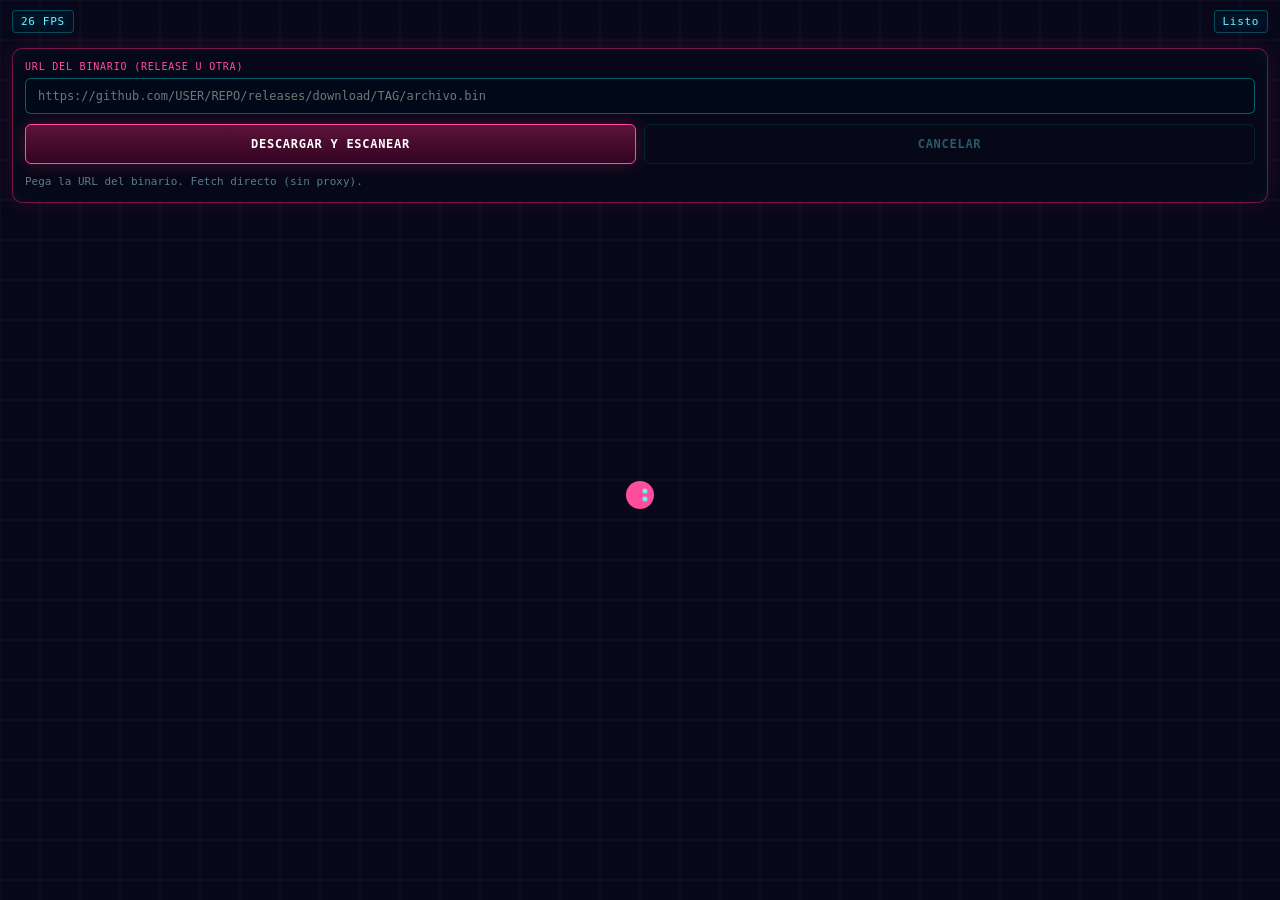
<file: index.html>
<!DOCTYPE html>
<html lang="es">
<head>
  <meta charset="UTF-8">
  <meta name="viewport" content="width=device-width, initial-scale=1, maximum-scale=1, user-scalable=no, viewport-fit=cover">
  <meta name="apple-mobile-web-app-capable" content="yes">
  <meta name="mobile-web-app-capable" content="yes">
  <meta name="apple-mobile-web-app-status-bar-style" content="black-translucent">
  <meta name="theme-color" content="#050510">
  <title>Binary Loader · Canvas</title>
  <link rel="stylesheet" href="style.css">
</head>
<body>
  <div id="app">
    <canvas id="game"></canvas>

    <div id="hud">
      <span id="fps">—</span>
      <span id="status">Listo</span>
    </div>

    <div id="panel">
      <label class="field">
        <span>URL del binario (Release u otra)</span>
        <input id="bin-url" type="url" autocomplete="off" spellcheck="false"
          placeholder="https://github.com/USER/REPO/releases/download/TAG/archivo.bin">
      </label>
      <div class="row">
        <button type="button" id="btn-load" class="neon">Descargar y escanear</button>
        <button type="button" id="btn-cancel" class="ghost" disabled>Cancelar</button>
      </div>
      <div id="log" aria-live="polite"></div>
    </div>

    <div id="touch-ui" aria-hidden="true">
      <div id="joy-zone">
        <div id="joy-base"><div id="joy-knob"></div></div>
      </div>
      <div id="btn-zone">
        <button type="button" class="btn btn-secondary" id="btn-b">B</button>
        <button type="button" class="btn btn-primary" id="btn-a">A</button>
      </div>
    </div>
  </div>
  <script src="script.js"></script>
</body>
</html>
</file>
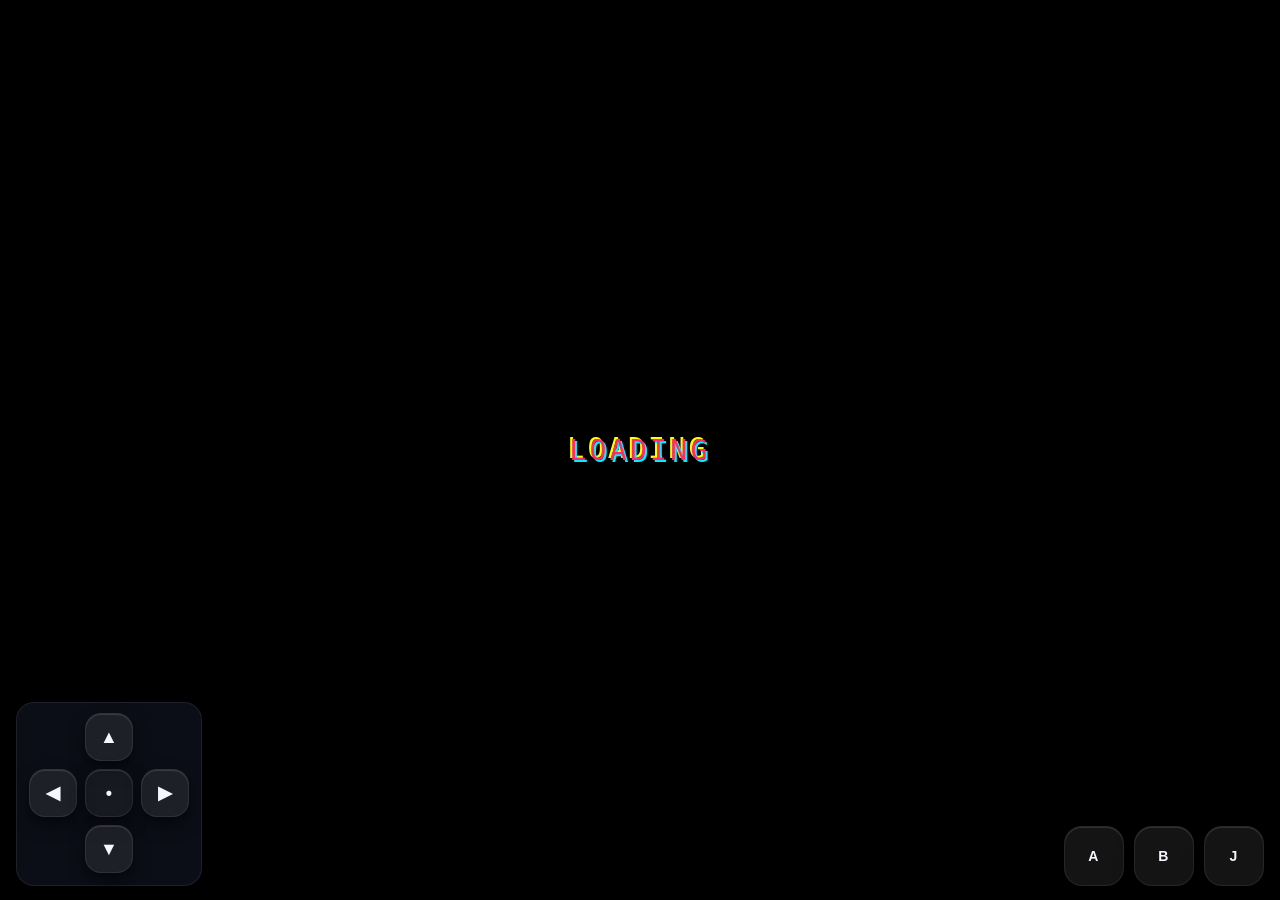
<file: hotline-miami/index.html>
<!DOCTYPE html>
<html lang="en">
<head>
  <meta charset="utf-8" />
  <meta http-equiv="X-UA-Compatible" content="IE=edge" />
  <meta name="viewport" content="width=device-width, initial-scale=1.0, maximum-scale=1.0, user-scalable=0" />
  <meta name="apple-mobile-web-app-capable" content="yes" />
  <meta name="apple-mobile-web-app-status-bar-style" content="black-translucent" />
  <title>HOTLINE MIAMI</title>
  <style>
    :root {
      --bg: #05070d;
      --panel: rgba(14, 17, 27, 0.85);
      --accent: #ff2a6d;
      --accent-2: #00f0ff;
      --text: #f4f7fb;
      --button: rgba(255,255,255,0.08);
      --button-pressed: rgba(255,255,255,0.2);
      --shadow: rgba(0,0,0,0.5);
    }

    * { box-sizing: border-box; }
    html, body {
      margin: 0;
      width: 100%;
      height: 100%;
      overflow: hidden;
      background: var(--bg);
      color: var(--text);
      font-family: monospace;
      touch-action: none;
      user-select: none;
      overscroll-behavior: none;
      -webkit-user-select: none;
      -webkit-touch-callout: none;
    }

    body {
      position: relative;
      display: flex;
      align-items: center;
      justify-content: center;
    }

    #game-shell {
      position: relative;
      width: 100vw;
      height: 100vh;
      display: flex;
      align-items: center;
      justify-content: center;
      overflow: hidden;
      background:
        radial-gradient(circle at center, rgba(255, 42, 109, 0.12), transparent 25%),
        linear-gradient(180deg, rgba(0,0,0,0.0), rgba(0,0,0,0.4)),
        #05070d;
    }

    canvas {
      display: block;
      border: none;
      max-width: 100%;
      max-height: 100%;
      width: 100vw;
      height: 100vh;
      object-fit: contain;
      image-rendering: pixelated;
      background: #000;
      z-index: 1;
    }

    #loading-text {
      position: absolute;
      left: 50%;
      top: 50%;
      transform: translate(-50%, -50%);
      font-size: clamp(16px, 2.4vw, 28px);
      letter-spacing: 0.12em;
      text-transform: uppercase;
      color: var(--accent);
      text-shadow: 2px 2px 0 var(--accent-2), -2px -2px 0 yellow;
      z-index: 20;
      pointer-events: none;
      opacity: 1;
      transition: opacity 0.25s ease;
    }

    #loading-text.hidden {
      opacity: 0;
    }

    #touch-controls {
      position: absolute;
      inset: auto 0 0 0;
      height: 180px;
      display: flex;
      align-items: end;
      justify-content: space-between;
      pointer-events: none;
      z-index: 50;
      padding: 0 16px 14px 16px;
      gap: 18px;
    }

    .pad,
    .actions {
      display: flex;
      align-items: flex-end;
      gap: 10px;
      pointer-events: auto;
    }

    .actions {
      justify-content: flex-end;
      margin-left: auto;
    }

    .control-group {
      display: grid;
      grid-template-columns: repeat(3, 48px);
      grid-template-rows: repeat(3, 48px);
      gap: 8px;
      padding: 10px 12px 12px;
      border-radius: 18px;
      background: var(--panel);
      border: 1px solid rgba(255,255,255,0.08);
      box-shadow: 0 12px 20px var(--shadow);
      backdrop-filter: blur(6px);
    }

    .action-box {
      width: 60px;
      height: 60px;
      border-radius: 18px;
      border: 1px solid rgba(255,255,255,0.08);
      background: var(--button);
      color: var(--text);
      font-weight: 700;
      font-size: 14px;
      letter-spacing: 0.1em;
      box-shadow: inset 0 1px rgba(255,255,255,0.12), 0 12px 18px var(--shadow);
      touch-action: none;
      user-select: none;
    }

    .action-box:active,
    .action-box.active,
    .control-btn:active,
    .control-btn.active {
      background: var(--button-pressed);
      transform: scale(0.96);
    }

    .control-btn {
      width: 48px;
      height: 48px;
      border-radius: 16px;
      border: 1px solid rgba(255,255,255,0.08);
      background: var(--button);
      color: var(--text);
      font-weight: 700;
      font-size: 18px;
      box-shadow: inset 0 1px rgba(255,255,255,0.12), 0 8px 16px var(--shadow);
      touch-action: none;
      user-select: none;
    }

    .control-btn[data-key="up"] { grid-column: 2; grid-row: 1; }
    .control-btn[data-key="left"] { grid-column: 1; grid-row: 2; }
    .control-btn[data-key="center"] { grid-column: 2; grid-row: 2; background: rgba(255,255,255,0.05); }
    .control-btn[data-key="right"] { grid-column: 3; grid-row: 2; }
    .control-btn[data-key="down"] { grid-column: 2; grid-row: 3; }

    @media (max-width: 480px) {
      #touch-controls {
        height: 160px;
      }
      .control-group {
        gap: 6px;
        padding: 8px 10px 10px;
      }
      .action-box {
        width: 52px;
        height: 52px;
      }
      .control-btn {
        width: 42px;
        height: 42px;
      }
    }
  </style>
</head>
<body>
  <div id="game-shell">
    <canvas id="canvas" width="1920" height="1080"></canvas>
    <div id="loading-text">LOADING</div>
  </div>

  <div id="touch-controls" aria-label="touch controls">
    <div class="pad">
      <div class="control-group" aria-label="direction pad">
        <button class="control-btn" data-key="up" aria-label="up">▲</button>
        <button class="control-btn" data-key="left" aria-label="left">◀</button>
        <button class="control-btn" data-key="center" aria-label="center">•</button>
        <button class="control-btn" data-key="right" aria-label="right">▶</button>
        <button class="control-btn" data-key="down" aria-label="down">▼</button>
      </div>
    </div>

    <div class="actions">
      <button class="action-box" data-key="KeyZ" aria-label="action">A</button>
      <button class="action-box" data-key="KeyX" aria-label="shoot">B</button>
      <button class="action-box" data-key="Space" aria-label="jump">J</button>
    </div>
  </div>

  <script>
    (() => {
      const sourceBase = 'https://raw.githubusercontent.com/genizy/web-port/main/hotline-miami/';
      const touchState = new Set();

      function normalizeRelativeUrl(rawUrl) {
        if (!rawUrl) return rawUrl;
        const value = String(rawUrl);
        if (/^(?:[a-z]+:)?\/\//i.test(value) || /^data:/i.test(value) || /^blob:/i.test(value) || /^javascript:/i.test(value)) {
          return value;
        }
        if (value.startsWith('/')) {
          return sourceBase + value.replace(/^\//, '');
        }
        if (value.startsWith('./') || value.startsWith('../') || value.startsWith('html5game/') || value.startsWith('sounds/') || value.startsWith('images/') || value.startsWith('audio/')) {
          return sourceBase + value.replace(/^\.\//, '').replace(/^\.\.\//, '');
        }
        return value;
      }

      const origOpen = XMLHttpRequest.prototype.open;
      XMLHttpRequest.prototype.open = function(method, url, async, user, password) {
        const rewritten = normalizeRelativeUrl(url);
        return origOpen.call(this, method, rewritten, async, user, password);
      };

      const originalFetch = window.fetch;
      window.fetch = function(input, init) {
        const next = typeof input === 'string' ? normalizeRelativeUrl(input) : input;
        return originalFetch.call(this, next, init);
      };

      const originalImageSrc = Object.getOwnPropertyDescriptor(Image.prototype, 'src');
      Object.defineProperty(Image.prototype, 'src', {
        set(v) { return originalImageSrc.set.call(this, normalizeRelativeUrl(v)); },
        get() { return originalImageSrc.get.call(this); },
        configurable: true
      });

      const originalAudioSrc = Object.getOwnPropertyDescriptor(HTMLMediaElement.prototype, 'src');
      Object.defineProperty(HTMLMediaElement.prototype, 'src', {
        set(v) { return originalAudioSrc.set.call(this, normalizeRelativeUrl(v)); },
        get() { return originalAudioSrc.get.call(this); },
        configurable: true
      });

      function dispatchKey(key, isDown) {
        const ev = new KeyboardEvent(isDown ? 'keydown' : 'keyup', {
          key,
          code: key,
          bubbles: true,
          cancelable: true
        });
        window.dispatchEvent(ev);
        if (document.activeElement && document.activeElement !== document.body) {
          document.activeElement.dispatchEvent(ev);
        }
      }

      const keyMap = {
        up: 'ArrowUp',
        left: 'ArrowLeft',
        right: 'ArrowRight',
        down: 'ArrowDown',
        KeyZ: 'KeyZ',
        KeyX: 'KeyX',
        Space: 'Space'
      };

      function setButtonState(btn, pressed) {
        btn.classList.toggle('active', pressed);
        const key = keyMap[btn.dataset.key] || btn.dataset.key;
        if (key) {
          if (pressed && !touchState.has(key)) touchState.add(key);
          if (!pressed && touchState.has(key)) touchState.delete(key);
          dispatchKey(key, pressed);
        }
      }

      document.querySelectorAll('[data-key]').forEach((btn) => {
        const press = (event) => {
          event.preventDefault();
          event.stopPropagation();
          setButtonState(btn, true);
        };
        const release = (event) => {
          event.preventDefault();
          event.stopPropagation();
          setButtonState(btn, false);
        };
        btn.addEventListener('pointerdown', press, {passive: false});
        btn.addEventListener('pointerup', release, {passive: false});
        btn.addEventListener('pointerleave', release, {passive: false});
        btn.addEventListener('pointercancel', release, {passive: false});
      });

      window.addEventListener('keydown', (ev) => {
        if (['ArrowLeft','ArrowRight','ArrowUp','ArrowDown','KeyZ','KeyX','Space'].includes(ev.key)) {
          document.querySelectorAll('[data-key]').forEach((btn) => {
            const mapped = keyMap[btn.dataset.key] || btn.dataset.key;
            if (mapped === ev.key) btn.classList.add('active');
          });
        }
      });
      window.addEventListener('keyup', (ev) => {
        if (['ArrowLeft','ArrowRight','ArrowUp','ArrowDown','KeyZ','KeyX','Space'].includes(ev.key)) {
          document.querySelectorAll('[data-key]').forEach((btn) => {
            const mapped = keyMap[btn.dataset.key] || btn.dataset.key;
            if (mapped === ev.key) btn.classList.remove('active');
          });
        }
      });

      const loader = document.getElementById('loading-text');
      const gameScript = document.createElement('script');
      gameScript.src = sourceBase + 'html5game/HotlineMiami.js?cache=' + Date.now();
      gameScript.async = true;
      gameScript.onload = function () {
        setTimeout(() => {
          if (window.GameMaker_Init) {
            window.GameMaker_Init();
          }
          loader.classList.add('hidden');
        }, 200);
      };
      document.body.appendChild(gameScript);
    })();
  </script>
</body>
</html>
</file>
<file: style.css>
*, *::before, *::after {
  margin: 0;
  padding: 0;
  box-sizing: border-box;
  -webkit-tap-highlight-color: transparent;
  user-select: none;
  -webkit-user-select: none;
}

html, body {
  width: 100%;
  height: 100%;
  overflow: hidden;
  background: #050510;
  font-family: "SF Mono", ui-monospace, "Cascadia Code", monospace;
  color: #c8f0ff;
}

#app {
  position: fixed;
  inset: 0;
  width: 100vw;
  height: 100vh;
  width: 100dvw;
  height: 100dvh;
}

#game {
  display: block;
  width: 100%;
  height: 100%;
  background: #08081a;
  touch-action: none;
}

#hud {
  position: absolute;
  top: 0; left: 0; right: 0;
  z-index: 20;
  display: flex;
  justify-content: space-between;
  padding: 10px 12px;
  padding-top: max(10px, env(safe-area-inset-top));
  font-size: 11px;
  letter-spacing: 0.06em;
  color: #6af0ff;
  pointer-events: none;
  text-shadow: 0 0 8px rgba(0, 255, 255, 0.35);
}
#hud span {
  background: rgba(0, 20, 40, 0.65);
  border: 1px solid rgba(0, 255, 255, 0.25);
  padding: 4px 8px;
  border-radius: 4px;
}

#panel {
  position: absolute;
  left: 12px;
  right: 12px;
  top: max(48px, calc(env(safe-area-inset-top) + 40px));
  z-index: 25;
  background: rgba(6, 8, 24, 0.88);
  border: 1px solid rgba(255, 40, 120, 0.45);
  box-shadow: 0 0 24px rgba(255, 40, 120, 0.12), inset 0 0 20px rgba(0, 255, 255, 0.04);
  border-radius: 10px;
  padding: 12px;
  max-height: 42vh;
  overflow: auto;
  -webkit-overflow-scrolling: touch;
  touch-action: auto;
  user-select: text;
  -webkit-user-select: text;
}

.field {
  display: flex;
  flex-direction: column;
  gap: 6px;
  font-size: 10px;
  letter-spacing: 0.08em;
  color: #ff4f9a;
  text-transform: uppercase;
}
.field input {
  width: 100%;
  padding: 10px 12px;
  border-radius: 6px;
  border: 1px solid rgba(0, 255, 255, 0.35);
  background: rgba(0, 10, 24, 0.9);
  color: #e0f7ff;
  font: inherit;
  font-size: 12px;
  letter-spacing: 0;
  text-transform: none;
  outline: none;
  touch-action: auto;
}
.field input:focus {
  border-color: #ff4f9a;
  box-shadow: 0 0 12px rgba(255, 79, 154, 0.25);
}

.row {
  display: flex;
  gap: 8px;
  margin-top: 10px;
}
.neon, .ghost {
  flex: 1;
  padding: 12px 10px;
  border-radius: 6px;
  font: inherit;
  font-size: 12px;
  font-weight: 700;
  letter-spacing: 0.06em;
  text-transform: uppercase;
  cursor: pointer;
  touch-action: manipulation;
}
.neon {
  border: 1px solid #ff4f9a;
  background: linear-gradient(180deg, rgba(255, 40, 120, 0.35), rgba(80, 0, 40, 0.6));
  color: #fff;
  box-shadow: 0 0 16px rgba(255, 40, 120, 0.25);
}
.neon:disabled {
  opacity: 0.45;
  cursor: default;
}
.ghost {
  border: 1px solid rgba(0, 255, 255, 0.3);
  background: transparent;
  color: #6af0ff;
}
.ghost:disabled {
  opacity: 0.35;
  cursor: default;
}

#log {
  margin-top: 10px;
  font-size: 11px;
  line-height: 1.45;
  color: #9ad4e8;
  white-space: pre-wrap;
  word-break: break-all;
  max-height: 18vh;
  overflow: auto;
  -webkit-overflow-scrolling: touch;
  touch-action: auto;
  user-select: text;
  -webkit-user-select: text;
}
#log .ok { color: #5dffb0; }
#log .warn { color: #ffd060; }
#log .err { color: #ff6b8a; }
#log .dim { color: #5a7a90; }

/* Touch controls */
#touch-ui {
  display: none;
  position: absolute;
  inset: 0;
  z-index: 15;
  pointer-events: none;
}
@media (max-width: 900px), (pointer: coarse) {
  #touch-ui { display: block; }
}
#joy-zone {
  position: absolute;
  left: 0; bottom: 0;
  width: 48%;
  height: 38%;
  pointer-events: auto;
  touch-action: none;
}
#joy-base {
  position: absolute;
  left: 16px;
  bottom: max(16px, env(safe-area-inset-bottom));
  width: 110px;
  height: 110px;
  border-radius: 50%;
  border: 2px solid rgba(255, 79, 154, 0.45);
  background: rgba(8, 6, 20, 0.55);
}
#joy-knob {
  position: absolute;
  left: 50%; top: 50%;
  width: 48px; height: 48px;
  margin: -24px 0 0 -24px;
  border-radius: 50%;
  background: #ff4f9a;
  box-shadow: 0 0 14px rgba(255, 79, 154, 0.5);
  will-change: transform;
}
#btn-zone {
  position: absolute;
  right: 0; bottom: 0;
  width: 48%;
  height: 38%;
  display: flex;
  flex-direction: column;
  align-items: flex-end;
  justify-content: flex-end;
  gap: 10px;
  padding: 0 14px max(16px, env(safe-area-inset-bottom)) 0;
  pointer-events: none;
}
.btn {
  pointer-events: auto;
  width: 64px; height: 64px;
  border-radius: 50%;
  border: 2px solid #6af0ff;
  background: radial-gradient(circle at 30% 30%, #6af0ff, #0a6070);
  color: #fff;
  font-weight: 800;
  font-size: 15px;
  touch-action: none;
}
.btn-primary {
  border-color: #ff4f9a;
  background: radial-gradient(circle at 30% 30%, #ff70a8, #901030);
}
.btn-secondary {
  width: 50px; height: 50px;
  font-size: 12px;
  border-color: #b070ff;
  background: radial-gradient(circle at 30% 30%, #b070ff, #402080);
}
.btn:active, .btn.pressed { transform: scale(0.92); }

@media (max-width: 380px) {
  #joy-base { width: 96px; height: 96px; }
  #joy-knob { width: 42px; height: 42px; margin: -21px 0 0 -21px; }
  .btn { width: 56px; height: 56px; }
  .btn-secondary { width: 44px; height: 44px; }
  #panel { max-height: 36vh; }
}
</file>
